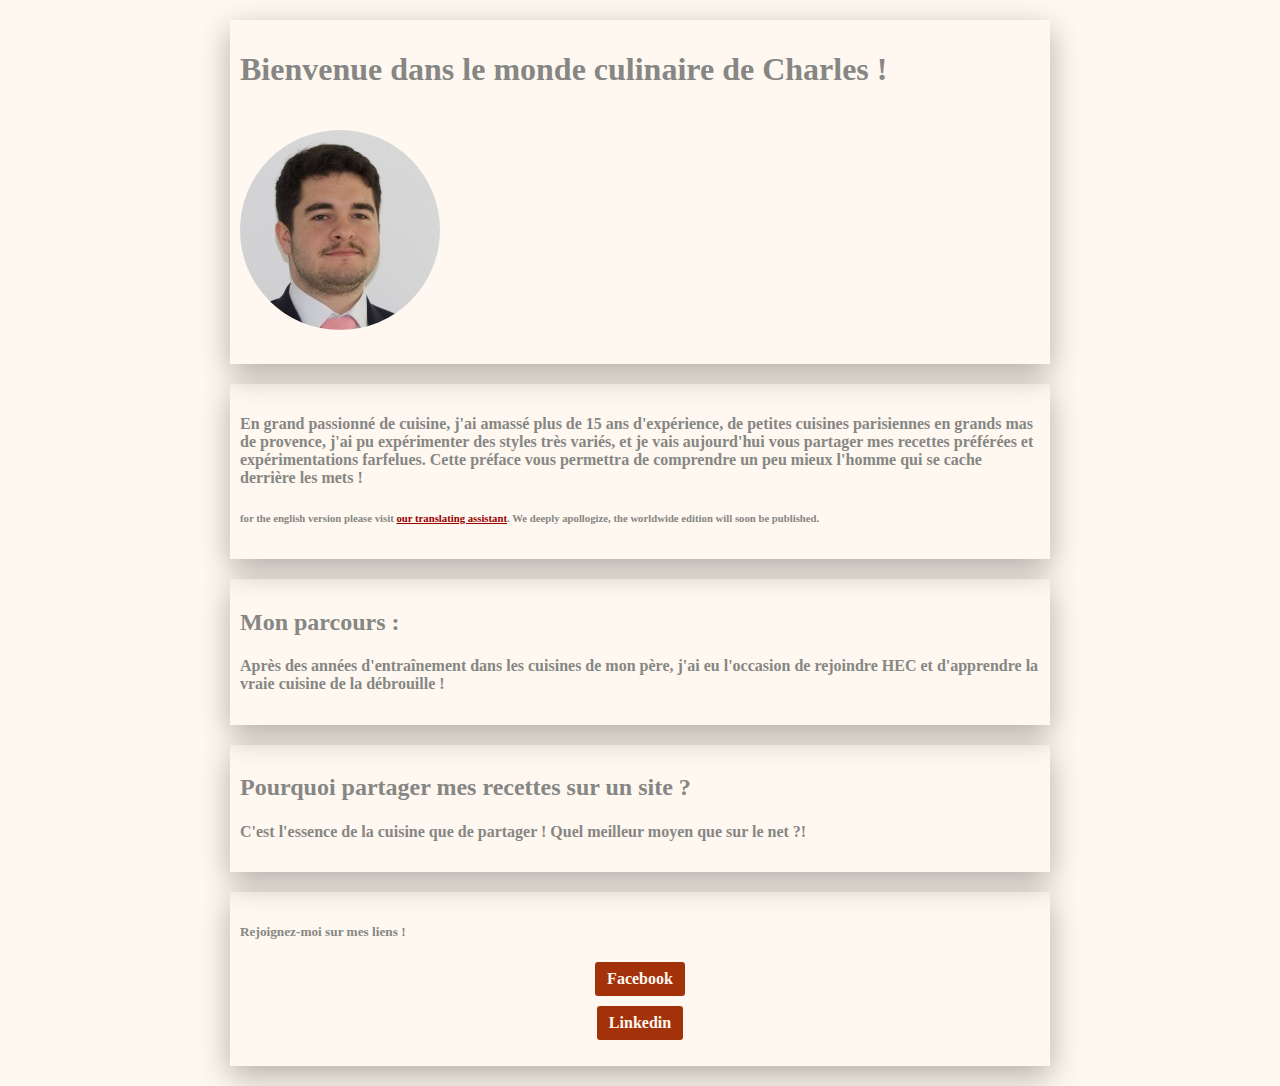
<file: index.html>
<!DOCTYPE html>
<html>
		<head>
			<title>Charles Morel-Joudon, maître de la cuisine étudiante</title>
			<meta name="description" content="L'art n'est rien sans un peu de pain et de beurre!">
			<meta charset="UTF-8">
			<link rel="stylesheet" type="text/css" href="style.css">
		</head>
		<body>
			<div>
				<div class=marge>
					<h1>Bienvenue dans le monde culinaire de Charles !</h1>
					<img src="images/profile.jpeg" alt="" id="photo">
				</div>
				<div class=marge>
					<h4 id="intro">En grand passionné de cuisine, j'ai amassé plus de 15 ans d'expérience, de petites cuisines parisiennes en grands mas de provence, j'ai pu expérimenter des styles très variés, et je vais aujourd'hui vous partager mes recettes préférées et expérimentations farfelues. Cette préface vous permettra de comprendre un peu mieux l'homme qui se cache derrière les mets !</h4>
					<h6>for the english version please visit
						<a href="https://translate.google.fr/?hl=fr" class=text-deepred> our translating assistant<a>. We deeply apollogize, the worldwide edition will soon be published.
				</div>
				<div class=marge>
					<p class="suite"><h2>Mon parcours :</h2>
					<h4>Après des années d'entraînement dans les cuisines de mon père, j'ai eu l'occasion de rejoindre HEC et d'apprendre la vraie cuisine de la débrouille !</h4></p>
				</div>
				<div class=marge>
					<p class="suite"><h2 >Pourquoi partager mes recettes sur un site ?</h2>
					<h4>C'est l'essence de la cuisine que de partager ! Quel meilleur moyen que sur le net ?!</h4></p>
				</div>
				
				<div class=marge>
					<h5>Rejoignez-moi sur mes liens !</h5>
					<ul class=liste_neutre>
						<li>
							<a href="https://www.facebook.com/charles.morel.779" class="réseaux">Facebook</a>
						</li>
						<li>
							<a href="https://www.linkedin.com/in/charles-morel-joudon-59a9a4225/?lipi=urn%3Ali%3Apage%3Ad_flagship3_feed%3BXECZVUeLSUaqaCfY2359Rw%3D%3D" class="réseaux">Linkedin</a>
						</li>
					</ul>
				</div>				
			</div>	
		</body>
</html>
</file>
<file: style.css>
body {  
	background: #FFF8F0;
	color: #868784;
	font-family: Roboto;
}

.marge {
	width: 800px;
	margin: 20px auto;
	padding: 10px;
	box-shadow: 0px 10px 30px rgba(0,0,0,0.3);
}

#photo{
	margin: 20px auto;
	border-radius: 50%

}

.text-deepred{
	font-weight: bold;
	color: #960200;
}

.liste_neutre {
	padding: 0;
	list-style: none;
	text-align: center;
}

.liste_neutre li {
	margin-bottom: 10px; 
}

a.réseaux {
	display: inline-block; 
	padding: 8px 12px;
	border-radius: 3px;
	font-weight: bold;
	background-color: #A3320B;
	color: #FFF8F0;
	text-decoration: none;
}

a.réseaux:hover {
	background-color:  #FFF8F0;
	color:#A3320B;
}


@media (max-width: 760px) {
	.marge {
		text-align: center;
		width: 600px;
		margin: 20px auto;
		padding: 10px;
		box-shadow: 0px 5px 20px rgba(0,0,0,0.3);
	}
}

@media (max-width: 599px) {
	.marge {
		text-align: center;
		width: 450px;
		margin: 10px auto;
		padding: 5px;
		box-shadow: 0px 5px 20px rgba(0,0,0,0.3);
	}
}

@media (max-width: 449px) {
	.marge {
		text-align: center;
		width: 350px;
		margin: 5px auto;
		padding: 5px;
		box-shadow: 0px 5px 10px rgba(0,0,0,0.3);
	}
}

@media (max-width: 349px) {
	.marge {
		text-align: center;
		width: 300px;
		margin: 0px auto;
		padding: 2px;
		box-shadow: 0px 3px 5px rgba(0,0,0,0.3);
	}
}
</file>
